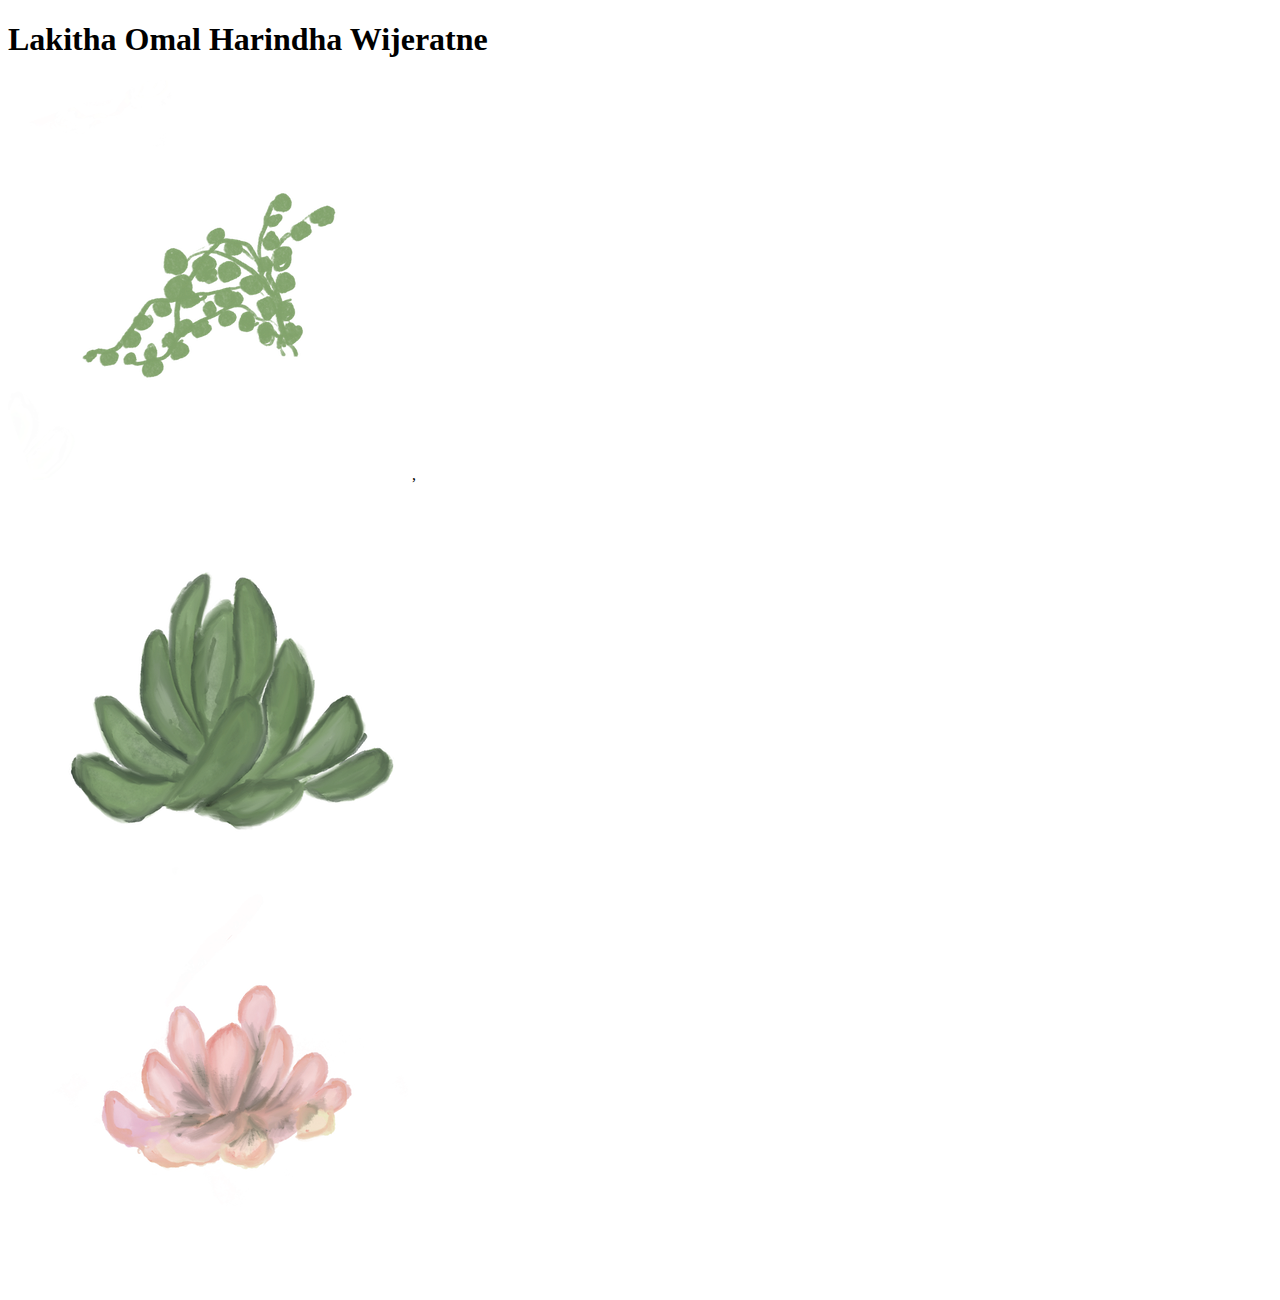
<file: docsLK/index.html>
<!DOCTYPE html>
<html lang = "en">
  <head>
    <title> Hello Lakitha </title>
    <meta charset="utf-8", name="veiwport", content="width=device-width initial-scale=1">
    <link rel = "stylesheet", href="">
    <script = src="" defer></script>
  </head> 
  <body>
    <h1> Lakitha Omal Harindha Wijeratne</h1>
    <div class = "container" >
      <div class = "plant-holder">
        <img class="plant", id="plant1", src="./images/plant1.png">
      ,</div>
      <div>
        <img class="plant", id="plant2", src="./images/plant2.png">
      </div>
      <div>
        <img class="plant", id="plant3", src="./images/plant3.png">
      </div>
    </div>
  </body>
</html>
</file>
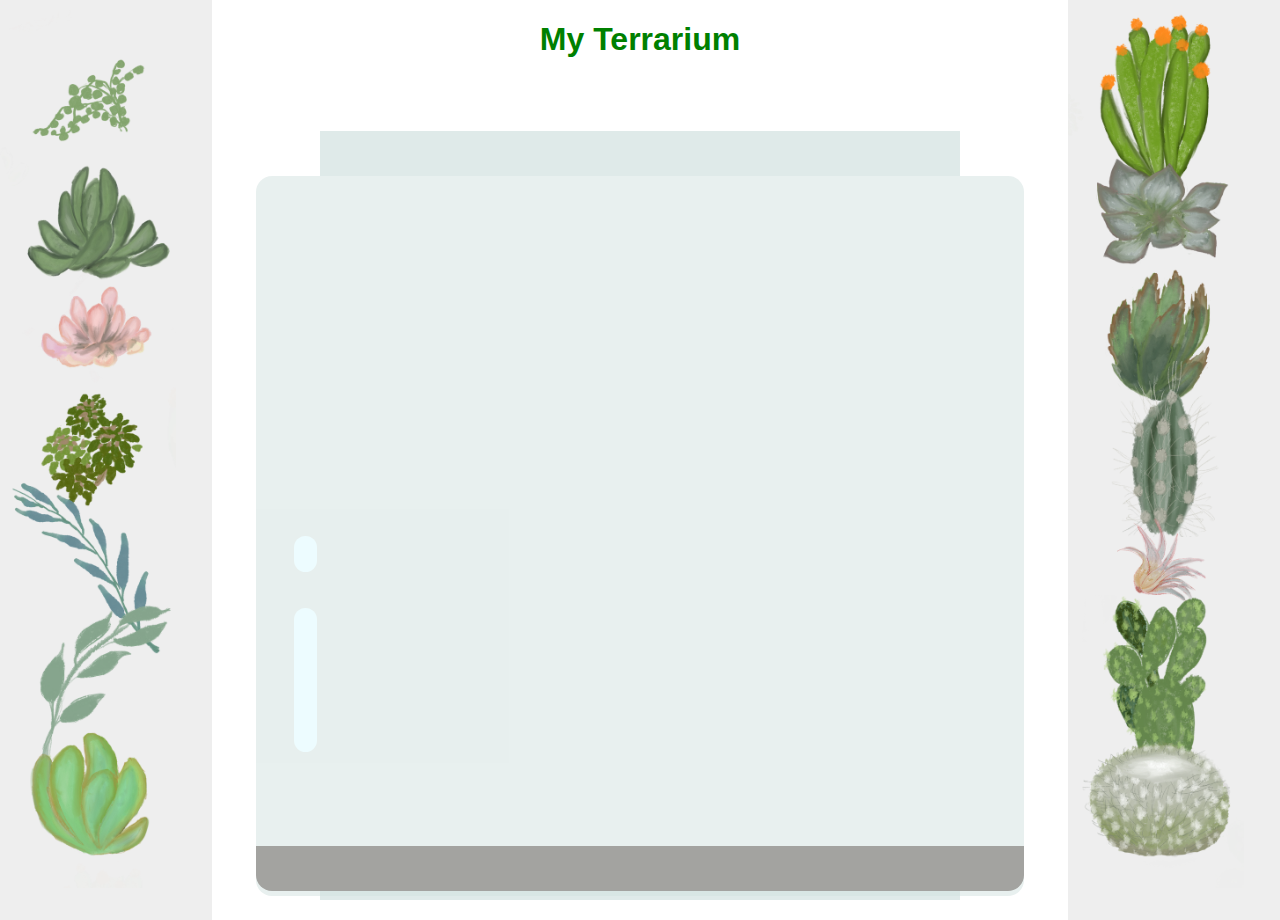
<file: docsLK/ex1/index.html>
<!DOCTYPE html>
<html lang="en">

<head>
  <title>Welcome to my Virtual Terrarium</title>
  <meta charset="utf-8" />
  <meta http-equiv="X-UA-Compatible" content="IE=edge" />
  <meta name="viewport" content="width=device-width, initial-scale=1" />
  <!-- import the webpage's stylesheet -->
  <link rel="stylesheet" href="./style.css" />
  <!-- import the webpage's JavaScript file -->
  <script src="./script.js" defer></script>
</head>

<body>
  <div id="page">
    <h1>My Terrarium</h1>

    <div id="left-container" class="container">
      <div class="plant-holder">
        <img class="plant" alt="plant" id="plant1" src="./images/plant1.png" />
      </div>
      <div class="plant-holder">
        <img class="plant" alt="plant" id="plant2" src="./images/plant2.png" />
      </div>
      <div class="plant-holder">
        <img class="plant" alt="plant" id="plant3" src="./images/plant3.png" />
      </div>
      <div class="plant-holder">
        <img class="plant" alt="plant" id="plant4" src="./images/plant4.png" />
      </div>
      <div class="plant-holder">
        <img class="plant" alt="plant" id="plant5" src="./images/plant5.png" />
      </div>
      <div class="plant-holder">
        <img class="plant" alt="plant" id="plant6" src="./images/plant6.png" />
      </div>
      <div class="plant-holder">
        <img class="plant" alt="plant" id="plant7" src="./images/plant7.png" />
      </div>
    </div>
    <div id="right-container" class="container">
      <div class="plant-holder">
        <img class="plant" alt="plant" id="plant8" src="./images/plant8.png" />
      </div>
      <div class="plant-holder">
        <img class="plant" alt="plant" id="plant9" src="./images/plant9.png" />
      </div>
      <div class="plant-holder">
        <img class="plant" alt="plant" id="plant10" src="./images/plant10.png" />
      </div>
      <div class="plant-holder">
        <img class="plant" alt="plant" id="plant11" src="./images/plant11.png" />
      </div>
      <div class="plant-holder">
        <img class="plant" alt="plant" id="plant12" src="./images/plant12.png" />
      </div>
      <div class="plant-holder">
        <img class="plant" alt="plant" id="plant13" src="./images/plant13.png" />
      </div>
      <div class="plant-holder">
        <img class="plant" alt="plant" id="plant14" src="./images/plant14.png" />
      </div>
    </div>

    <div id="terrarium">
      <div class="jar-top"></div>
      <div class="jar-walls">
        <div class="jar-glossy-long"></div>
        <div class="jar-glossy-short"></div>
      </div>
      <div class="dirt"></div>
      <div class="jar-bottom"></div>
    </div>
  </div>
</body>

</html>
</file>
<file: docsLK/ex1/style.css>
body {
  font-family: helvetica, arial, sans-serif;
}

h1 {
  color: green;
  text-align: center;
  font-family: Arial, Helvetica, sans-serif;
}

#left-container {
  background-color: #eee;
  width: 15%;
  left: 0px;
  top: 0px;
  position: absolute;
  height: 100%;
  padding: 10px;
}

#right-container {
  background-color: #eee;
  width: 15%;
  right: 0px;
  top: 0px;
  position: absolute;
  height: 100%;
  padding: 10px;
}

.plant-holder {
  position: relative;
  height: 13%;
  left: -10px;
}

.plant {
  position: relative;
  max-width: 150%;
  max-height: 150%;
  z-index: 2;
}
h1:hover {
  color: #2200ffb9;
}

.jar-walls {
  height: 80%;
  width: 60%;
  background: #d1e1df;
  border-radius: 1rem;
  position: absolute;
  bottom: 0.5%;
  left: 20%;
  opacity: 0.5;
  z-index: 1;
}

.jar-top {
  width: 50%;
  height: 5%;
  background: #d1e1df;
  position: absolute;
  bottom: 80.5%;
  left: 25%;
  opacity: 0.7;
  z-index: 1;
}

.jar-bottom {
  width: 50%;
  height: 1%;
  background: #d1e1df;
  position: absolute;
  bottom: 0%;
  left: 25%;
  opacity: 0.7;
}

.dirt {
  width: 60%;
  height: 5%;
  background: #3a241d;
  position: absolute;
  border-radius: 0 0 1rem 1rem;
  bottom: 1%;
  left: 20%;
  opacity: 0.7;
  z-index: -1;
}

.jar-glossy-long {
  width: 3%;
  height: 20%;
  border-radius: 2rem;
  background: #ddfbff;
  position: absolute;
  bottom: 20%;
  left: 5%;
}

.jar-glossy-short {
  width: 3%;
  height: 5%;
  border-radius: 2rem;
  background: #ddfbff;
  position: absolute;
  bottom: 45%;
  left: 5%;
}

@keyframes slide-in {
  0% {
    transform: translateX(-100%);
  }
  100% {
    transform: translateX(0%);
  }
}

.plant {
  animation: slide-in 2s ease-in;
  transition: width 2s, height 2s, background-color red;
}
.plant:hover {
  width: 200px;
  height: 200px;
  background-color: lightblue;
}

/* #left-container div img {
  width: 750px;
} */

/* div img {
  width: 50px;
} */

/* 
div {
background-color: grey;  
} */
/* Check Commented 

#left-container {
  left: 0px;
}

#right-container {
  right: 0px;
}

.container {
  background-color: #eee;
  width: 15%;
  top: 0px;
  position: absolute;
  height: 100%;
  padding: 10px;
}

.plant-holder {
  position: relative;
  height: 13%;
  left: -10px;
}

.plant {
  position: absolute;
  max-width: 150%;
  max-height: 150%;
  z-index: 2;
}



.jar-walls {
  height: 80%;
  width: 60%;
  background: #d1e1df;
  border-radius: 1rem;
  position: absolute;
  bottom: 0.5%;
  left: 20%;
  opacity: 0.5;
  z-index: 1;
}

.jar-top {
  width: 50%;
  height: 5%;
  background: #d1e1df;
  position: absolute;
  bottom: 80.5%;
  left: 25%;
  opacity: 0.7;
  z-index: 1;
}

.jar-bottom {
  width: 50%;
  height: 1%;
  background: #d1e1df;
  position: absolute;
  bottom: 0%;
  left: 25%;
  opacity: 0.7;
}

.dirt {
  width: 60%;
  height: 5%;
  background: #3a241d;
  position: absolute;
  border-radius: 0 0 1rem 1rem;
  bottom: 1%;
  left: 20%;
  opacity: 0.7;
  z-index: -1;
}

.jar-glossy-long {
  width: 3%;
  height: 20%;
  border-radius: 2rem;
  background: #ddfbff;
  position: absolute;
  bottom: 20%;
  left: 5%;
}

.jar-glossy-short {
  width: 3%;
  height: 5%;
  border-radius: 2rem;
  background: #ddfbff;
  position: absolute;
  bottom: 45%;
  left: 5%;
} 
  
*/
</file>
